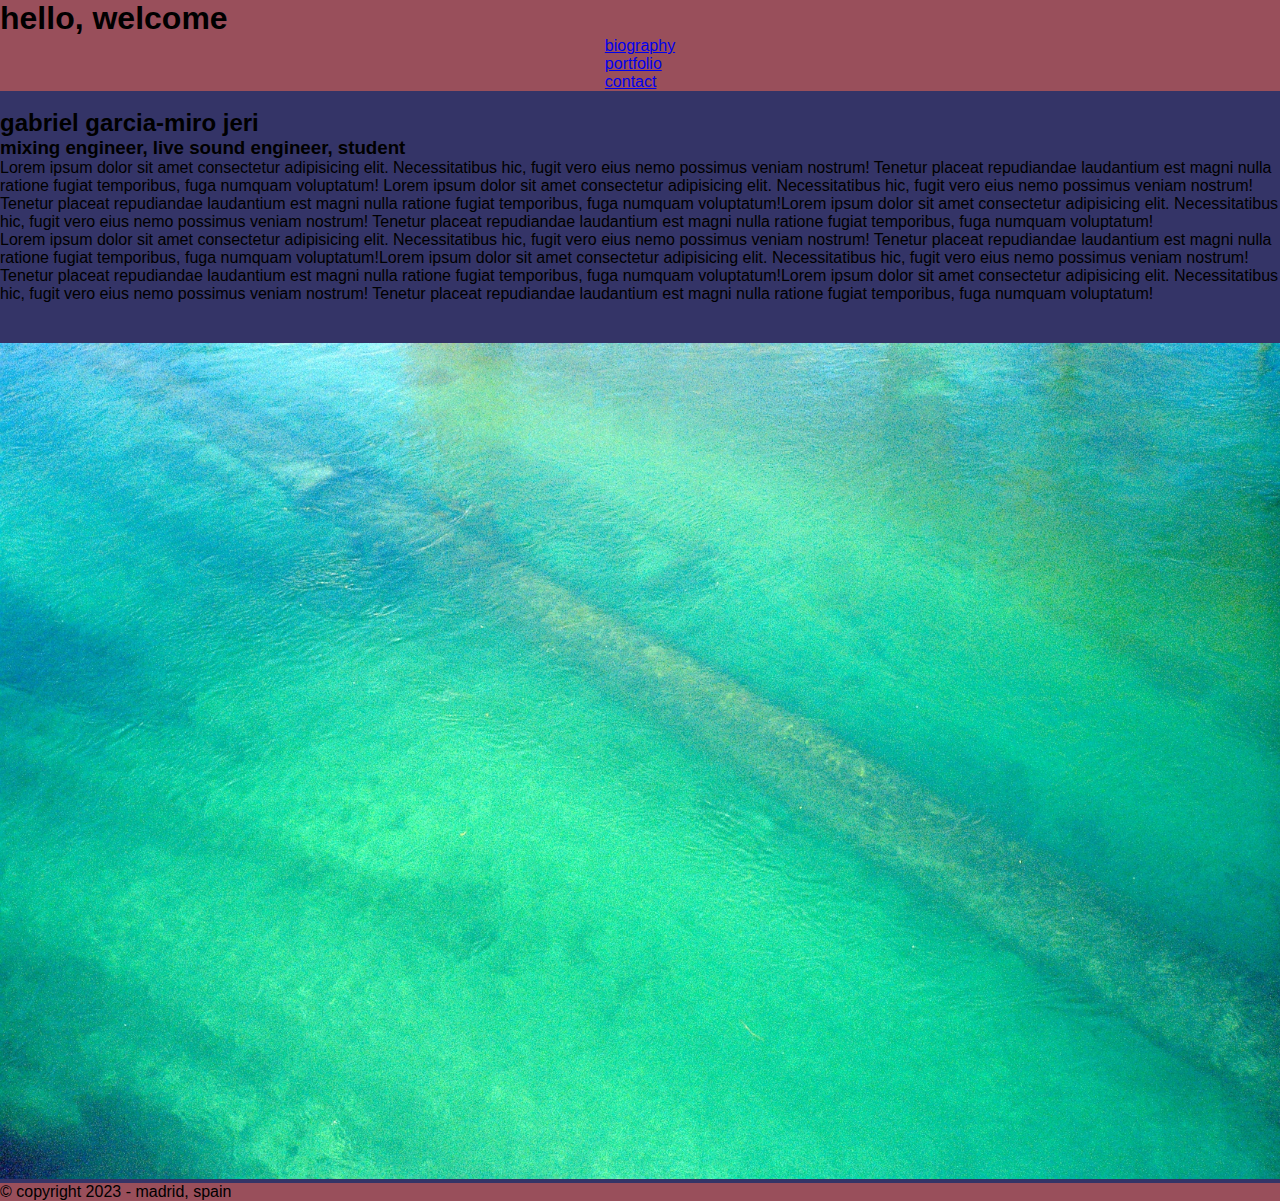
<file: index.html>
<!DOCTYPE html>
<html lang="en">

<head>
    <meta charset="UTF-8">
    <meta name="viewport" content="width=device-width, initial-scale=1.0">
    <link rel="stylesheet" href="css/main.css">
    <title>welcome</title>
</head>

<body>
    <header>

        <h1>hello, welcome</h1>

        <nav>
            <ul>
                <li><a href="pages/biography.html">biography</a></li>
                <li><a href="pages/portfolio.html">portfolio</a></li>
                <li><a href="pages/contact.html">contact</a></li>
            </ul>
        </nav>

    </header>

    <main>

        <div class="imgPassport"><img src="assets/image/gabe.JPG" alt="passport image"></div>

        <section class="home">

            <h2>gabriel garcia-miro jeri</h2>

            <h3>mixing engineer, live sound engineer, student</h3>

            <p>Lorem ipsum dolor sit amet consectetur adipisicing elit. Necessitatibus hic, fugit vero eius nemo
                possimus veniam nostrum! Tenetur placeat repudiandae laudantium est magni nulla ratione fugiat
                temporibus, fuga numquam voluptatum! Lorem ipsum dolor sit amet consectetur adipisicing elit.
                Necessitatibus hic, fugit vero eius nemo possimus veniam nostrum! Tenetur placeat repudiandae laudantium
                est magni nulla ratione fugiat temporibus, fuga numquam voluptatum!Lorem ipsum dolor sit amet
                consectetur adipisicing elit. Necessitatibus hic, fugit vero eius nemo possimus veniam nostrum! Tenetur
                placeat repudiandae laudantium est magni nulla ratione fugiat temporibus, fuga numquam voluptatum!</p>

            <p>Lorem ipsum dolor sit amet consectetur adipisicing elit. Necessitatibus hic, fugit vero eius nemo
                possimus veniam nostrum! Tenetur placeat repudiandae laudantium est magni nulla ratione fugiat
                temporibus, fuga numquam voluptatum!Lorem ipsum dolor sit amet consectetur adipisicing elit.
                Necessitatibus hic, fugit vero eius nemo possimus veniam nostrum! Tenetur placeat repudiandae laudantium
                est magni nulla ratione fugiat temporibus, fuga numquam voluptatum!Lorem ipsum dolor sit amet
                consectetur adipisicing elit. Necessitatibus hic, fugit vero eius nemo possimus veniam nostrum! Tenetur
                placeat repudiandae laudantium est magni nulla ratione fugiat temporibus, fuga numquam voluptatum!</p>

        </section>

        <section>
            <div class="imgSunflowers"><img src="assets/image/huata copy.jpg" alt="sunflower image"></div>
        </section>

    </main>

    <footer>

        <p>© copyright 2023 - madrid, spain</p>

    </footer>

</body>

</html>
</file>
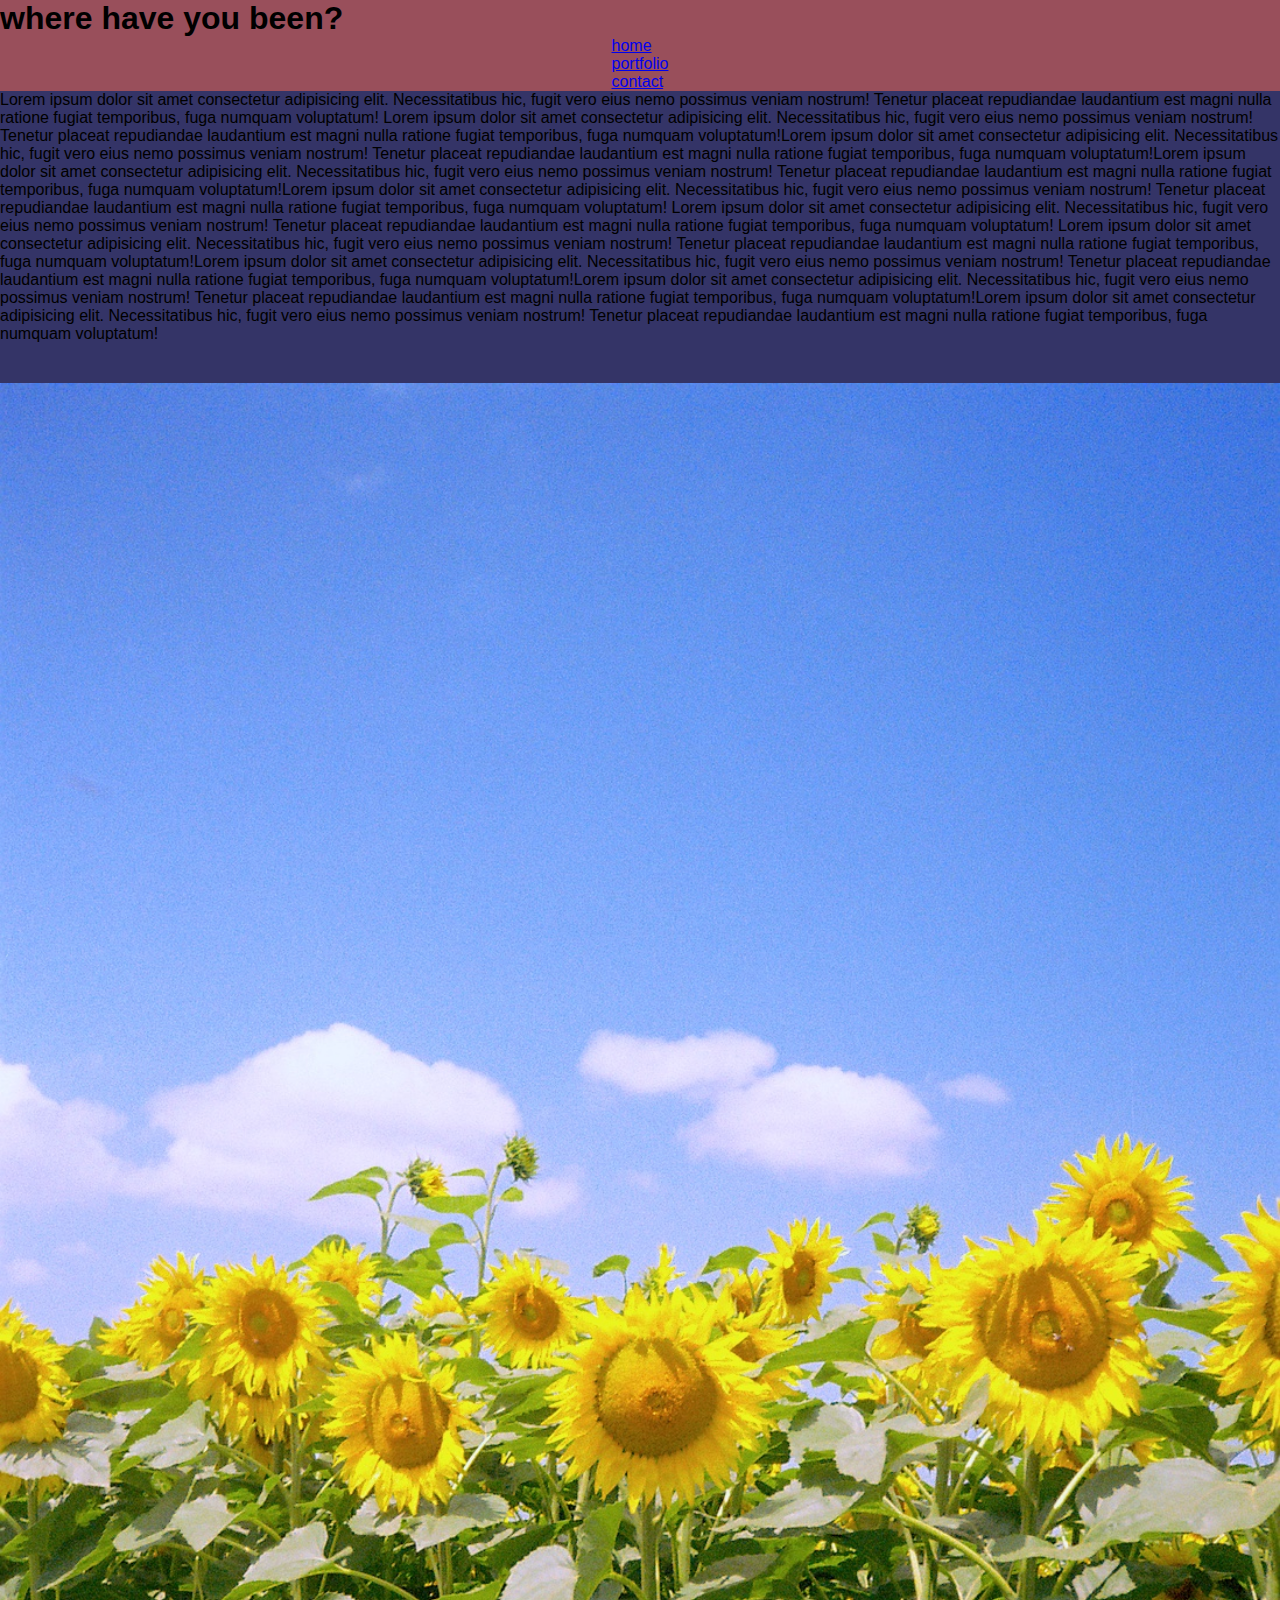
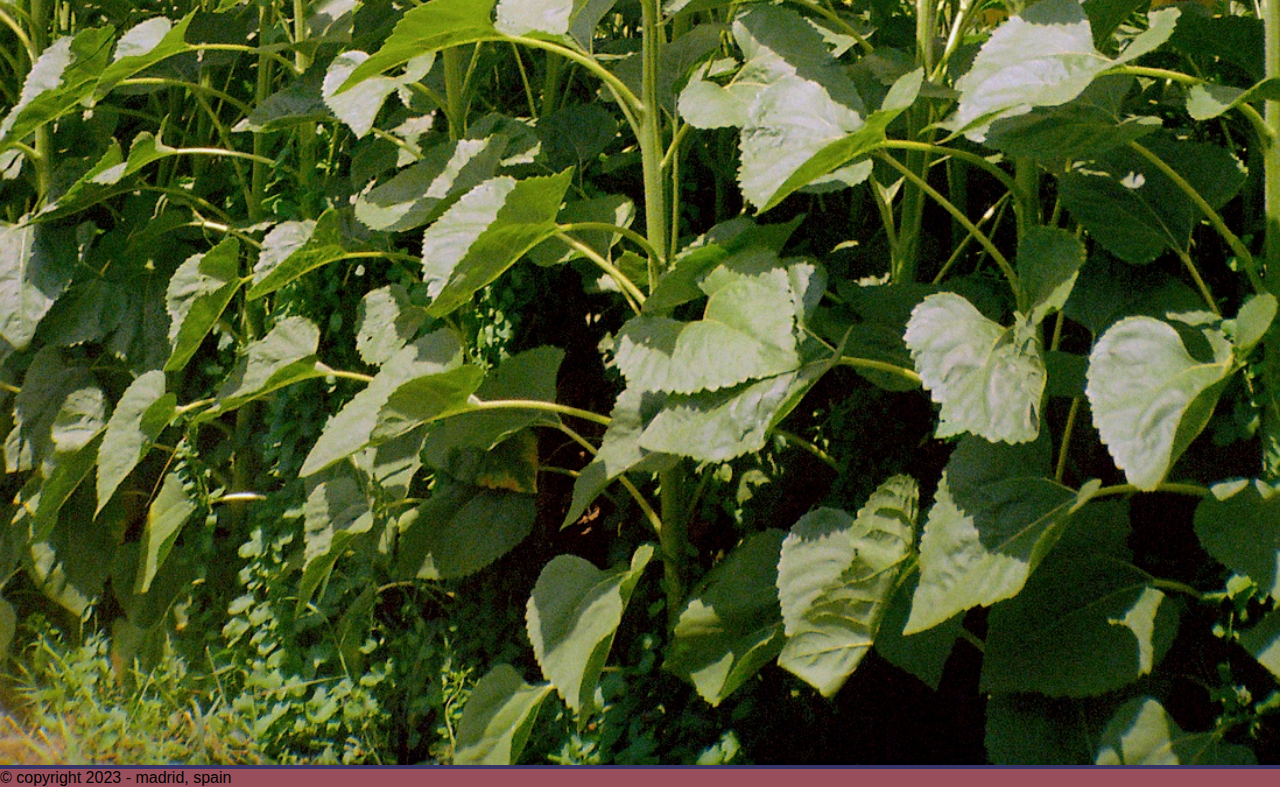
<file: pages/biography.html>
<!DOCTYPE html>
<html lang="en">

<head>
    <meta charset="UTF-8">
    <meta name="viewport" content="width=device-width, initial-scale=1.0">
    <link rel="stylesheet" href="../css/main.css">
    <title>bio</title>
</head>

<body>
    <header>

        <h1>where have you been?</h1>

        <nav>
            <ul>
                <li><a href="../index.html">home</a></li>
                <li><a href="portfolio.html">portfolio</a></li>
                <li><a href="contact.html">contact</a></li>
            </ul>
        </nav>

    </header>

    <main>

        <section class="biography">
            <p>Lorem ipsum dolor sit amet consectetur adipisicing elit. Necessitatibus hic, fugit vero eius nemo
                possimus veniam nostrum! Tenetur placeat repudiandae laudantium est magni nulla ratione fugiat
                temporibus, fuga numquam voluptatum! Lorem ipsum dolor sit amet consectetur adipisicing elit.
                Necessitatibus hic, fugit vero eius nemo possimus veniam nostrum! Tenetur placeat repudiandae laudantium
                est magni nulla ratione fugiat temporibus, fuga numquam voluptatum!Lorem ipsum dolor sit amet
                consectetur adipisicing elit. Necessitatibus hic, fugit vero eius nemo possimus veniam nostrum! Tenetur
                placeat repudiandae laudantium est magni nulla ratione fugiat temporibus, fuga numquam voluptatum!Lorem
                ipsum dolor sit amet consectetur adipisicing elit. Necessitatibus hic, fugit vero eius nemo possimus
                veniam nostrum! Tenetur placeat repudiandae laudantium est magni nulla ratione fugiat temporibus, fuga
                numquam voluptatum!Lorem ipsum dolor sit amet consectetur adipisicing elit. Necessitatibus hic, fugit
                vero eius nemo possimus veniam nostrum! Tenetur placeat repudiandae laudantium est magni nulla ratione
                fugiat temporibus, fuga numquam voluptatum! Lorem ipsum dolor sit amet consectetur adipisicing elit.
                Necessitatibus hic, fugit vero eius nemo possimus veniam nostrum! Tenetur placeat repudiandae laudantium
                est magni nulla ratione fugiat temporibus, fuga numquam voluptatum! Lorem ipsum dolor sit amet
                consectetur adipisicing elit. Necessitatibus hic, fugit vero eius nemo possimus veniam nostrum! Tenetur
                placeat repudiandae laudantium est magni nulla ratione fugiat temporibus, fuga numquam voluptatum!Lorem
                ipsum dolor sit amet consectetur adipisicing elit. Necessitatibus hic, fugit vero eius nemo possimus
                veniam nostrum! Tenetur placeat repudiandae laudantium est magni nulla ratione fugiat temporibus, fuga
                numquam voluptatum!Lorem ipsum dolor sit amet consectetur adipisicing elit. Necessitatibus hic, fugit
                vero eius nemo possimus veniam nostrum! Tenetur placeat repudiandae laudantium est magni nulla ratione
                fugiat temporibus, fuga numquam voluptatum!Lorem ipsum dolor sit amet consectetur adipisicing elit.
                Necessitatibus hic, fugit vero eius nemo possimus veniam nostrum! Tenetur placeat repudiandae laudantium
                est magni nulla ratione fugiat temporibus, fuga numquam voluptatum!</p>
        </section>

        <section>
            <div class="imgSunflowers"><img src="../assets/image/flour-copy.jpg" alt="sunflower image"></div>
        </section>

    </main>

    <footer>

        <p>© copyright 2023 - madrid, spain</p>

    </footer>

</body>

</html>
</file>
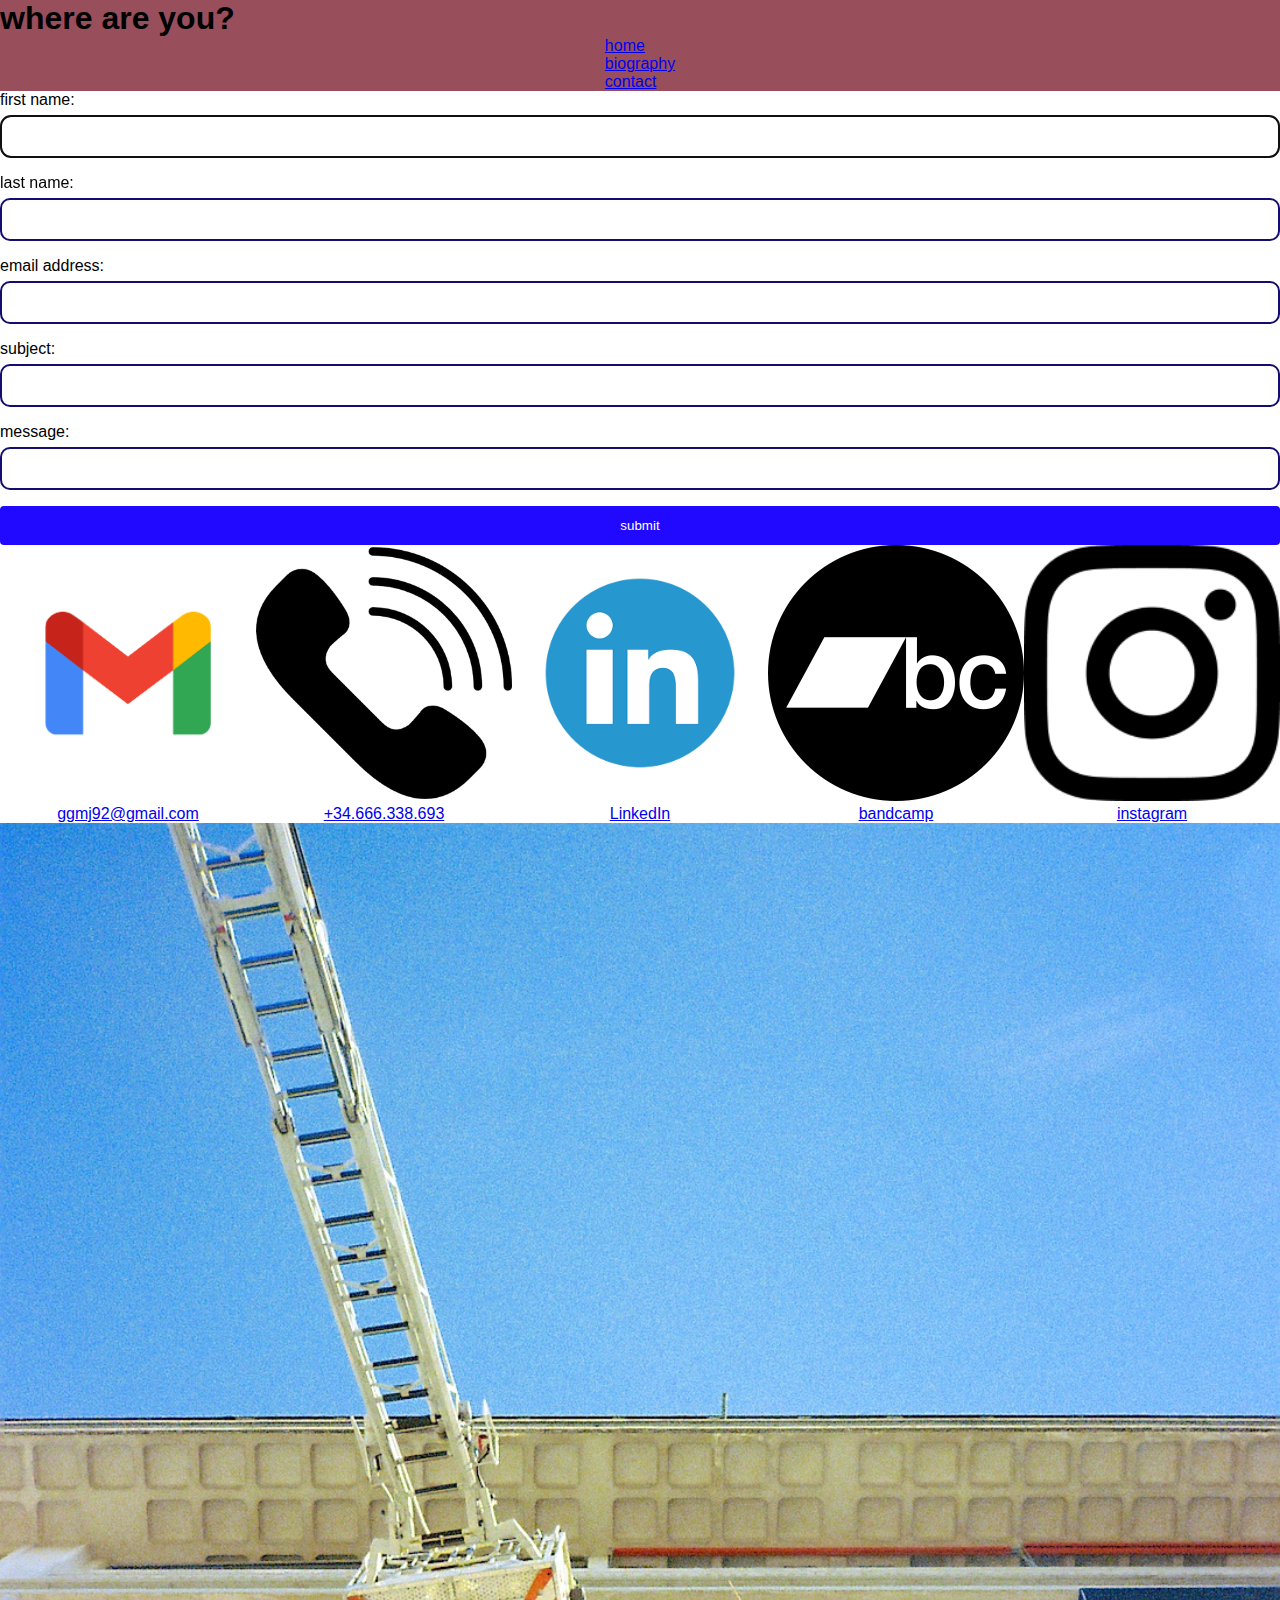
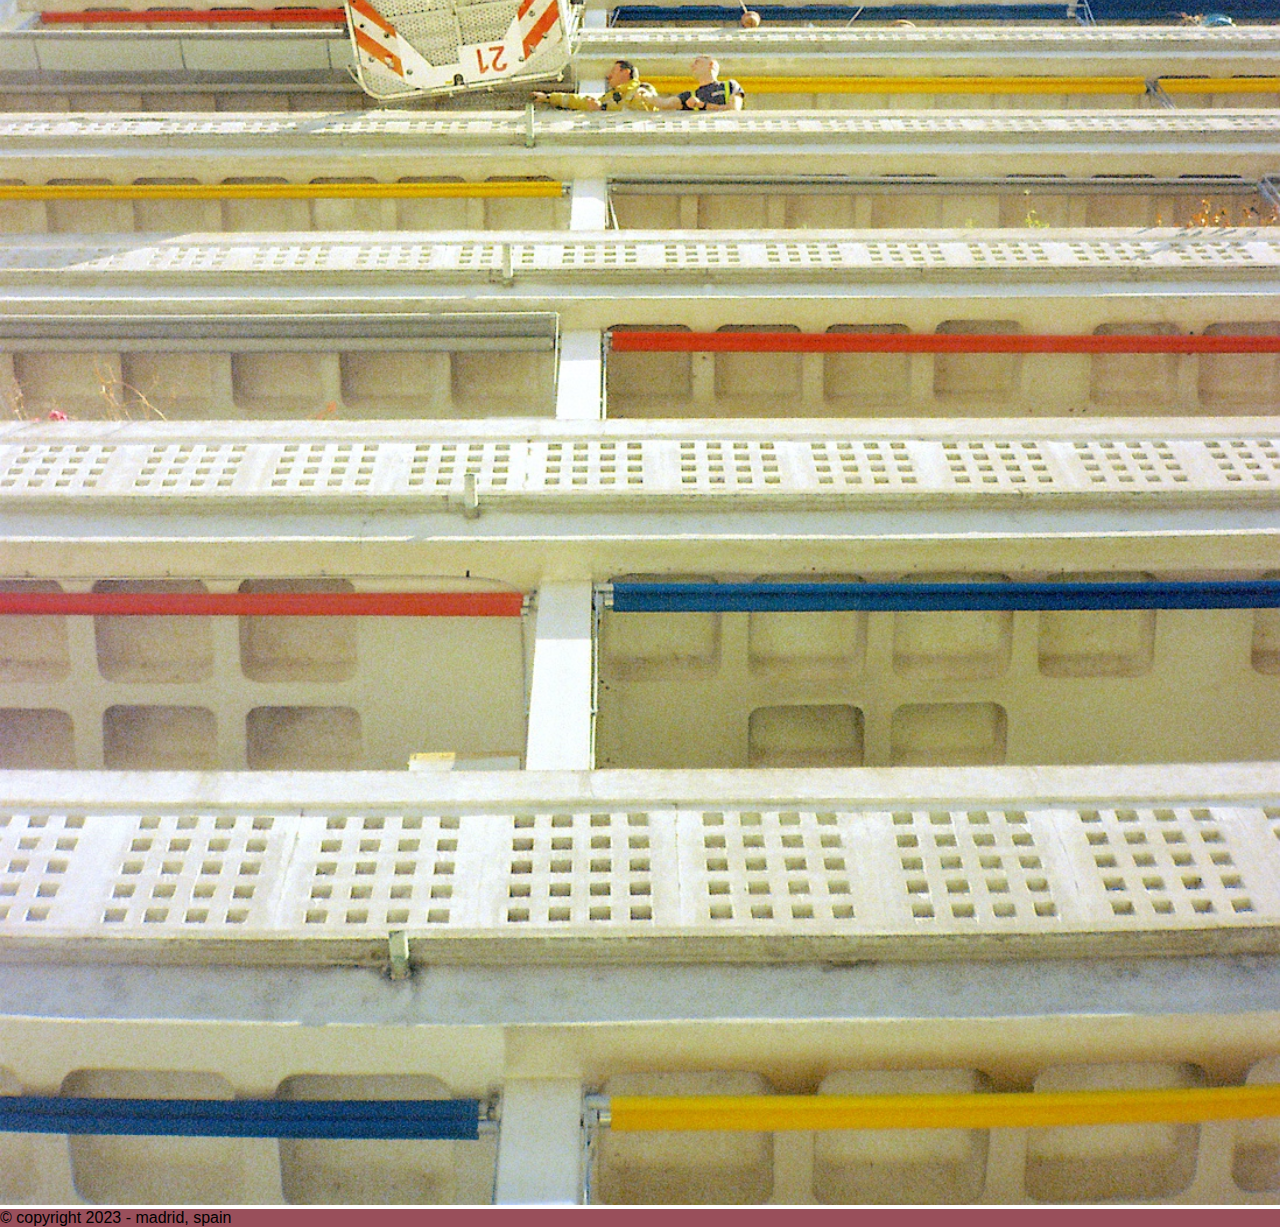
<file: pages/contact.html>
<!DOCTYPE html>
<html lang="en">

<head>
    <meta charset="UTF-8">
    <meta name="viewport" content="width=device-width, initial-scale=1.0">
    <link rel="stylesheet" href="../css/main.css">
    <title>contact</title>
</head>

<body>
    <header>

        <h1>where are you?</h1>

        <nav>
            <ul>
                <li><a href="../index.html">home</a></li>
                <li><a href="biography.html">biography</a></li>
                <li><a href="contact.html">contact</a></li>
            </ul>
        </nav>

    </header>

    <main class="contactMain">

        <section class="formulario">
            <form>
                <label for="firstName">first name:</label>
                <input type="text" id="firstName" name="firstName" required autofocus>
                <label for="lastName">last name:</label>
                <input type="text" id="lastName" name="lastName" required autofocus>
                <label for="emailAddress">email address:</label>
                <input type="text" id="emailAddress" name="emailAddress" required autofocus>
                <label for="subject">subject:</label>
                <input type="text" id="subject" name="subject" required autofocus>
                <label for="message">message:</label>
                <input type="text" id="message" name="message" required autofocus>
                <input type="submit" value="submit">
            </form>

        </section>

        <section class="contactInfo">

            <div class="email">
                <div class="imgEmail"><img src="../assets/image/gmail.png" alt="email image"></div>
                <a href="mailto:ggmj92@gmail.com">ggmj92@gmail.com</a>
            </div>

            <div class="telephone">
                <div class="imgTelephone"><img src="../assets/image/telephone.png" alt="telephone image"></div>
                <a href="tel:+34666338693">+34.666.338.693</a>
            </div>

            <div class="linkedin">
                <div class="imgLinkedin"><img src="../assets/image/linkedin.png" alt="linkedin image"></div>
                <a href="https://www.linkedin.com/in/gmjgabriel/">LinkedIn</a>
            </div>

            <div class="bandcamp">
                <div class="imgBandcamp"><img src="../assets/image/bandcamp.png" alt="bandcamp image"></div>
                <a href="https://ggmj.bandcamp.com/">bandcamp</a>
            </div>

            <div class="instagram">
                <div class="imgInstagram"><img src="../assets/image/instagram.png" alt="instagram image"></div>
                <a href="https://www.instagram.com/djlocro/">instagram</a>
            </div>

        </section>

        <section>
            <div class="imgCrane"><img src="../assets/image/crain copy.jpg" alt="crane image"></div>
        </section>

    </main>

    <footer>

        <p>© copyright 2023 - madrid, spain</p>

    </footer>

</body>

</html>
</file>
<file: css/main.css>
* {
  margin: 0;
  padding: 0;
  box-sizing: border-box;
}
img {
  width: 100%;
}


body {
  font-family:Arial, Helvetica, sans-serif;

}

/* ------------------HEADER---------------------------*/

header {
  background-color: hwb(350 31% 40%);
}

nav {
  display: flex;
  flex-direction: row;
  justify-content: space-around;
  align-items: center;
  color: darkblue;
}
  

ul {
  list-style-type: none;
  text-decoration: none;
}


@media screen and (min-width:768px) {}

/*768*/

@media screen and (min-width:992px) {
  display: flex: ;
}

/*992*/

@media screen and (min-width:1200px) {}

/*1200*/

/* ------------------MAIN HOME------------------------*/

main {
  background-color: rgba(16, 16, 76, 0.852);
}

/*.imgPassport {
  margin-left: 200px;
  margin-right: 200px;
}




@media screen and (min-width:768px) {
  
  .imgPassport {
    margin-left: 300px;
    margin-right: 300px;
  }

}

/*768*/

@media screen and (min-width:992px) {

  .imgPassport {
    margin-left: 500px;
    margin-right: 500px;
  }

}

/*992*/

@media screen and (min-width:1200px) {

  .imgPassport {
    margin-left: 800px;
    margin-right: 800px;
  }

}

/*1200*/

/* ------------------BIO------------------------------*/

.imgSunflowers {
  margin-top: 40px;
}


@media screen and (min-width:768px) {}

/*768*/

@media screen and (min-width:992px) {}

/*992*/

@media screen and (min-width:1200px) {}

/*1200*/

/* ------------------PORTFOLIO------------------------*/

section.mediaSection {
  display: flex;
  flex-direction: row;
  flex-wrap: wrap;
  justify-content: center;
  margin-top: 40px;
  margin-bottom: 40px;
}



@media screen and (min-width:768px) {

  section.mediaSection {
    display: flex;
    flex-direction: row;
    flex-wrap: wrap;
    justify-content: center;
  }
}

/*768*/

@media screen and (min-width:992px) {
  
  section.mediaSection {
    flex-direction: column;
    flex-wrap: wrap;
    align-content: flex-start;
    justify-content: center;
    align-items: flex-start;
  }
}

/*992*/

@media screen and (min-width:1200px) {

  section.mediaSection {
    flex-direction: column;
    flex-wrap: wrap;
    align-content: flex-start;
    justify-content: center;
    align-items: flex-start;
  }

}

/*1200*/

/* ------------------CONTACT--------------------------*/

main.contactMain {
  background-color: white;

}

.formulario {
  display: flex;
  flex-direction: row;
  justify-content: center;
  align-items: center;
  align-content: stretch;
}

input[type=text], select, textarea {
  width: 100%;
  padding: 12px;
  border: 2px solid #120d6f;
  border-radius: 10px;
  box-sizing: border-box; 
  margin-top: 6px; 
  margin-bottom: 16px; 
  resize: vertical 
}

input[type=submit] {
  background-color: #2108ff;
  color: white;
  padding: 12px 20px;
  border: none;
  border-radius: 4px;
  cursor: pointer;
  width: 100%;
}

input[type=submit]:hover {
  background-color: #120d6f;
}

.container {
  border-radius: 5px;
  background-color: #120d6f;
  padding: 20px;
}

section.contactInfo {
  display: flex;
  flex-direction: row;
  flex-wrap: nowrap;
  justify-content: space-evenly;
  align-content: space-between;
  align-items: baseline;
  text-align: center;
}

.email {
  background-color: white;
  width: 100%;
  height: auto;
}

.telephone {
  background-color: white;
  width: 100%;
  height: auto;
}

.linkedin {
  background-color: white;
  width: 100%;
  height: auto;
}

.bandcamp {
  background-color: white;
  width: 100%;
  height: auto;
}

.instagram {
  background-color: white;
  width: 100%;
  height: auto;
}










@media screen and (min-width:768px) {}

/*768*/

@media screen and (min-width:992px) {}

/*992*/

@media screen and (min-width:1200px) {}

/*1200*/

/* ------------------FOOTER---------------------------*/

footer {
  background-color: hwb(350 31% 40%);
}



@media screen and (min-width:768px) {}

/*768*/

@media screen and (min-width:992px) {}

/*992*/

@media screen and (min-width:1200px) {}

/*1200*/
</file>
